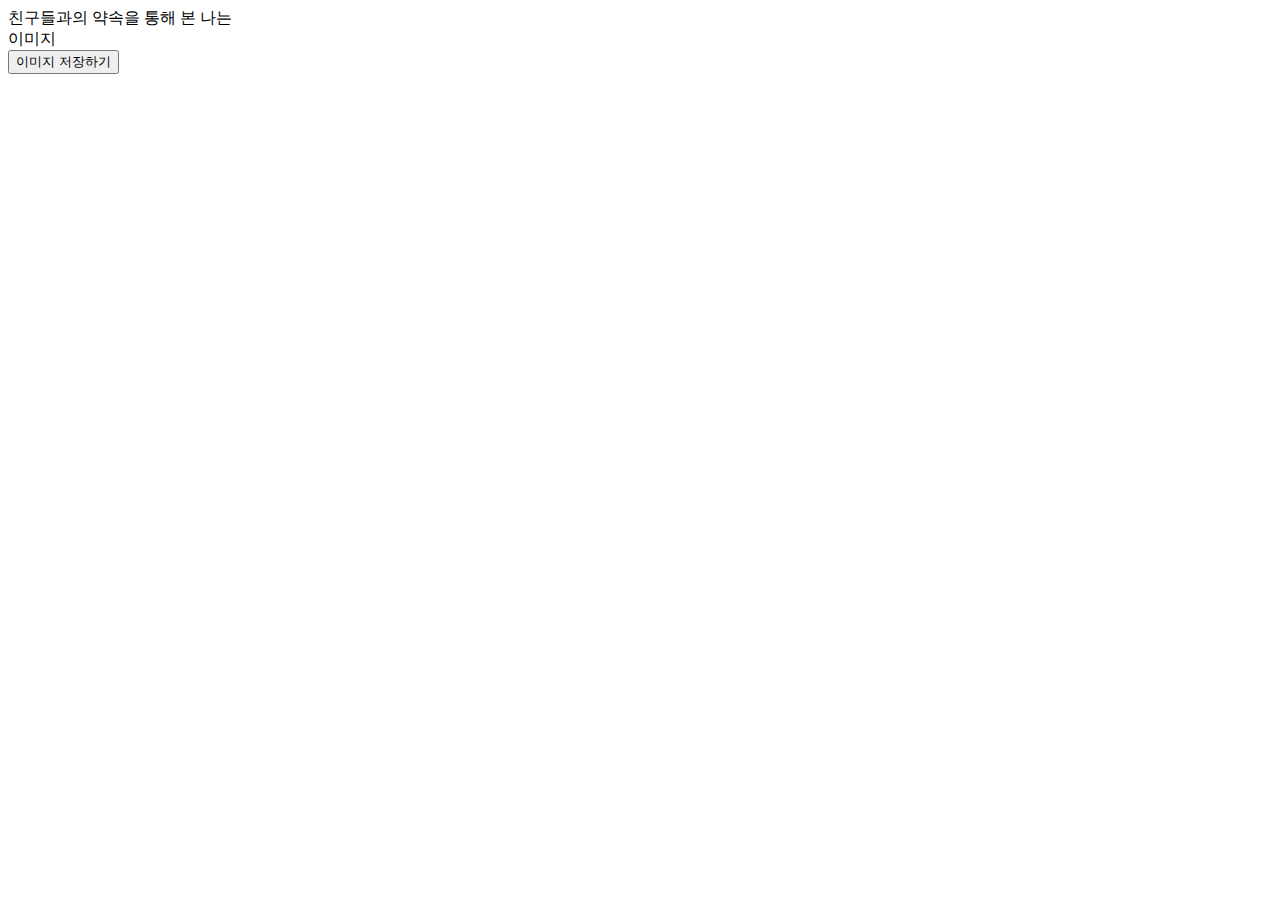
<file: Inquest/src/main/resources/templates/views/mbti.html>
<!DOCTYPE html>
<html xmlns:th="http://www.thymeleaf.org">
<head>
<meta charset="UTF-8">
<title>약속 MBTI</title>
</head>
<body>
	<div class="title">친구들과의 약속을 통해 본 나는</div>
	<div class="mbti-img">이미지</div>
	<button>이미지 저장하기</button>
</body>
</html>
</file>
